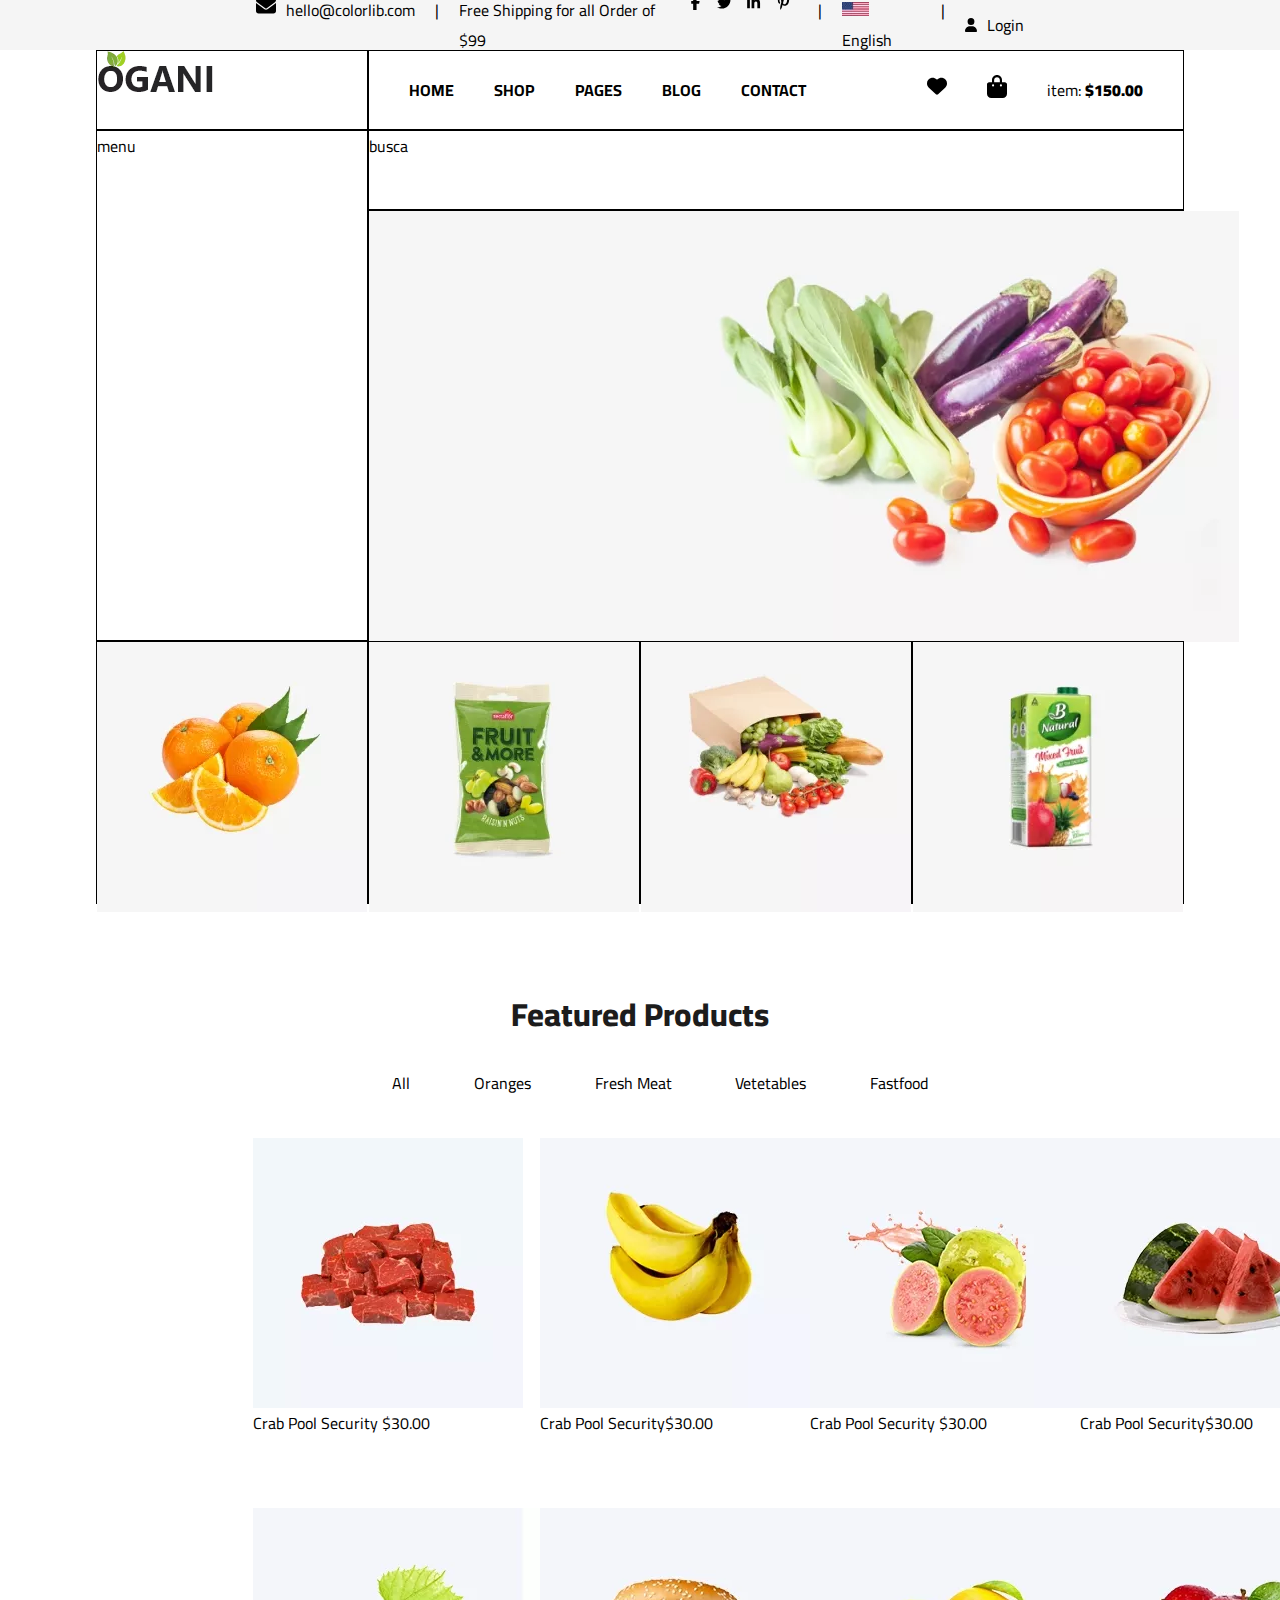
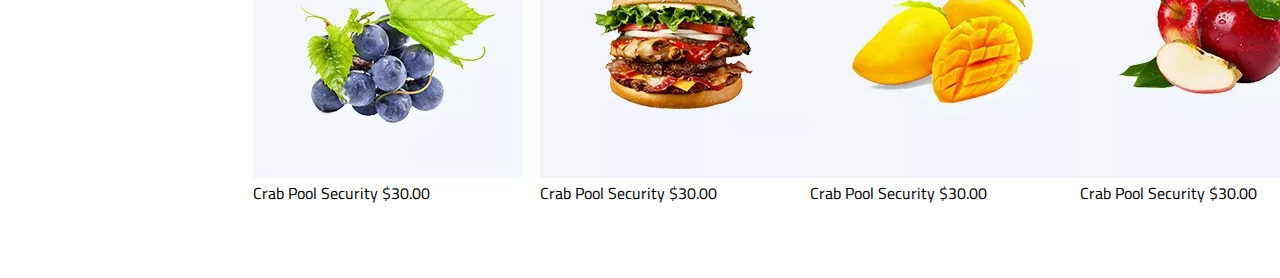
<file: index.html>
<!DOCTYPE html>
<html lang="en">

<head>
    <meta charset="UTF-8">
    <meta name="viewport" content="width=device-width, initial-scale=1.0">
    <title>Document</title>
    <link rel="stylesheet" href="style.css">
</head>

<body>
    <header>
        <div id="div-top-left1">
            <div id="envelope"><img src="imagens/envelope-solid.svg" alt=""></div>
            <div id="header1">hello@colorlib.com</div>
            <div id="header2">|</div>
            <div id="header3"> Free Shipping for all Order of $99</div>
        </div>
        <div id="div-top-left2">
            <div class="redessociais">
                <img src="imagens/facebook-f (1).svg" alt="">
                <img src="imagens/twitter (1).svg" alt="">
                <img src="imagens/linkedin-in.svg" alt="">
                <img src="imagens/pinterest-p.svg" alt="">
            </div>
            <div id="header2">|</div>
            <div><img src="imagens/language.png" alt=""> English <span></span></div>
            <div id="header2">|</div>
            <div class="login"><img src="imagens/user-solid.svg" width="12px" alt="">Login</div>
        </div>
    </header>
    <main>
        <div id="main">
            <div id="logo"><img src="imagens/logo.png.webp" alt=""></div>
            <div id="nav">
                <ul>
                    <li>HOME</li>
                    <li>SHOP</li>
                    <li id="drop">PAGES
                        <ul id="menu-drop">
                            <li><a href="shop.html">Shoping Details</a></li>
                            <li>Shop Cart</li>
                            <li>Check out</li>
                            <li>Blog Details</li>
                        </ul>
                    </li>
                    <li>BLOG</li>
                    <li>CONTACT</li>
                </ul>
                <ul class="icones">
                    <li id="navElements"><img src="imagens/heart-solid (1).svg" alt=""></li>
                    <li id="navElements"><img src="imagens/bag-shopping-solid.svg" alt=""></li>
                    <li><span class="noBold">item:</span> <b>$150.00</b></li>
                </ul>

            </div>
            <div id="menu">menu</div>
            <div id="busca">busca</div>
            <div id="banner"><img src="imagens/banner.jpg.webp" alt=""></div>
            <div id="prod01"><img src="imagens/cat-1.jpg.webp" alt=""></div>
            <div id="prod02"><img src="imagens/cat-2.jpg.webp" alt=""></div>
            <div id="prod03"><img src="imagens/cat-3.jpg.webp" alt=""></div>
            <div id="prod04"><img src="imagens/cat-4.jpg.webp" alt=""></div>
        </div>
        <div>
            <h2 id="prod-title">Featured Products</h2>
            <h2 id="prod-title2"></h2>
            <div>
                <ul id="f-products">
                    <li>All</li>
                    <li>Oranges</li>
                    <li>Fresh Meat</li>
                    <li>Vetetables</li>
                    <li>Fastfood</li>
                </ul>
            </div>
        </div>
        <div id="produtos">
            <div><img src="imagens/feature-1.jpg.webp" alt=""></div>
            <div><img src="imagens/feature-2.jpg.webp" alt=""></div>
            <div><img src="imagens/feature-3.jpg.webp" alt=""></div>
            <div><img src="imagens/feature-4.jpg.webp" alt=""></div>
            <div>Crab Pool Security $30.00</div>
            <div>Crab Pool Security$30.00</div>
            <div>Crab Pool Security $30.00</div>
            <div>Crab Pool Security$30.00</div>
            <div><img src="imagens/feature-5.jpg.webp" alt=""></div>
            <div><img src="imagens/feature-6.jpg.webp" alt=""></div>
            <div><img src="imagens/feature-7.jpg.webp" alt=""></div>
            <div><img src="imagens/feature-8.jpg.webp" alt=""></div>
            <div>Crab Pool Security $30.00</div>
            <div>Crab Pool Security $30.00</div>
            <div>Crab Pool Security $30.00</div>
            <div>Crab Pool Security $30.00</div>
        </div>
    </main>
</body>

</html>
</file>
<file: style.css>
@import url('https://fonts.googleapis.com/css2?family=Cairo:wght@200..1000&display=swap');
*{
    margin: 0;
    box-sizing: border-box;
    font-family: "Cairo", sans-serif;
}
header{
    height: 50px;
    background-color: #f5f5f5;
}

#main{
    display: grid;
    grid-template-columns: 1.3fr 1fr 1fr 1fr 1fr 1.3fr;
    grid-template-rows: 80px 80px 431px 263px;
}
#main>div{border: solid 1px;}

#logo{
    grid-column: 2;
}
#nav{
    grid-column: 3/6;
}
#menu{
    grid-column: 2;
    grid-row: 2/4;
}
#busca{
    grid-column: 3/6;
    grid-row: 2;
}
#banner{
    grid-column: 3/6;
    grid-row: 3;
}
#prod01{
    grid-row: 4;
    grid-column: 2;
}
#prod02{
    grid-row: 4;
    grid-column: 3;
}
#prod03{
    grid-row: 4;
    grid-column: 4;
}
#prod04{
    grid-row: 4;
    grid-column: 5;
}
#head{
    width: 18px;
    height: 20px;
    display: flex;
    align-items: center;
}

#nav {
    display: flex;
    align-items: center;
    justify-content: space-between;
}

#nav>ul{
    display: flex;
    list-style: none;
    font-weight: bold;
}
#nav ul li{
    margin-right: 40px;
    display: inline-block;
}
#navElements{
    height: 20px;
    width: 20px;    
}
#nav {
    display: flex;
}

.noBold {
    font-weight: 400;
}

.icones {
    display: inline-block;
    padding: 0;
    margin: 0;
}

.icones ul li {
    display: flex;
    align-items: center;
}
header {
    display: flex;
    justify-content: space-between;
    flex-direction: row;
    align-items: center;
    padding: 0% 20%;
    height: 50px;
}

.redessociais {
    display: flex;
    justify-content: space-around;
    width: 120px;
}

.login {
    display: flex;
    align-items: center;
}

.login img {
    margin-right: 10px;
}

.redessociais img {
    width: 15px;
    height: 15px;
}

#header2 {
    margin: 0% 20px;
}
#envelope{
    height: 20px;
    width: 20px;
    margin-right: 10px;
}
#div-top-left1{
    display: flex;
}
#div-top-left2{
    display: flex;
}

#produtos{
    display: grid;
    grid-template-columns:repeat(4, 1fr);
    grid-template-rows:270px 100px 270px 100px ;
    width: 60.5%;
    margin: auto;
}
#drop{
    position: relative;
}
#menu-drop{
    position: absolute;
    list-style: none;
    padding: 0;
    width: 200%;
    
    opacity: 0;
    z-index: -10;
    color: white;
}

#menu-drop li {
    width: 200px;
    padding: 10px;
    background-color: #252525;
    text-transform: capitalize;
    letter-spacing: 1px;
    font-size: 14px;
}

#menu-drop :hover {
    color: #7fad39;
}
#drop:hover>#menu-drop{
    opacity: 1;
    z-index: 10;
}
#prod-title{
    text-align: center;
    color: #1c1c1c;
    font-weight: 800;
    position: relative;
    font-size: 32px;
    font-family: "Cairo", sans-serif;
    padding-top: 80px;
}
#prod-title2{
    background-color: #7fad39;
    margin: 0px 910px;
    height: 4px;
}
#f-products{
    list-style: none;
    display: flex;
    text-align: center;
    width: 45%;
    margin: auto;
    justify-content: space-between ;
    padding-bottom: 40px;
    padding-top: 20px;
}
</file>
